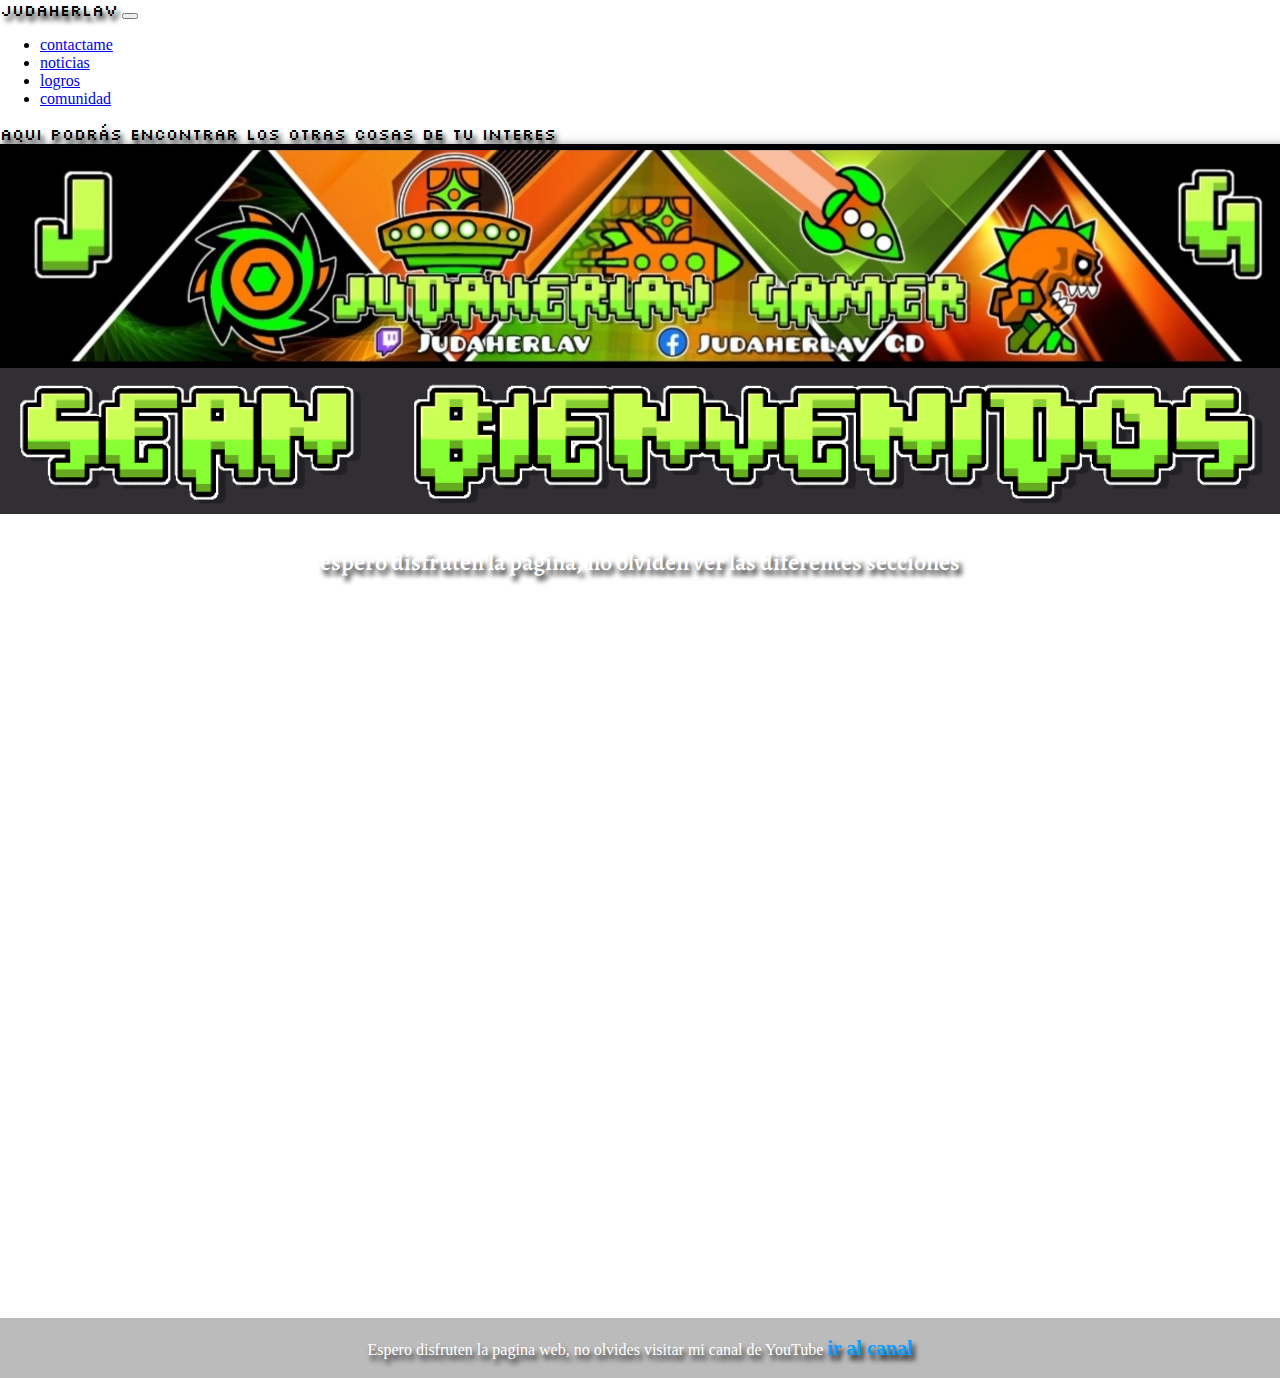
<file: index.html>
<!DOCTYPE html>
<html lang="es">
<head>
    <link rel="icon" type="image/png" sizes="32x32" href="./images/favicon.ico">
    <meta charset="UTF-8">
    <meta http-equiv="X-UA-Compatible" content="IE=edge">
    <meta name="viewport" content="width=device-width, initial-scale=1.0">
    <link rel="preconnect" href="https://fonts.googleapis.com">
    <link rel="preconnect" href="https://fonts.gstatic.com" crossorigin>
    <link href="https://fonts.googleapis.com/css2?family=Alegreya:ital,wght@1,900&display=swap" rel="stylesheet">
    <link rel="preconnect" href="https://fonts.googleapis.com">
    <link rel="preconnect" href="https://fonts.gstatic.com" crossorigin>
    <link href="https://fonts.googleapis.com/css2?family=Silkscreen&display=swap" rel="stylesheet">
    <title>Judaherlav</title>
    <!-- css -->
    <link rel="stylesheet" href="./css/styles.css">
    <!-- boostrap -->
    <link href="https://cdn.jsdelivr.net/npm/bootstrap@5.1.3/dist/css/bootstrap.min.css" rel="stylesheet" integrity="sha384-1BmE4kWBq78iYhFldvKuhfTAU6auU8tT94WrHftjDbrCEXSU1oBoqyl2QvZ6jIW3" crossorigin="anonymous">
</head>
<body class= "bg-dark" >
    <nav class="navbar navbar-expand-lg navbar-dark bg-dark">
        <div class="container-fluid">
          <a class="navbar-brand">Judaherlav</a>
        <!-- boton minima pantalla -->
            <button class="navbar-toggler" type="button" data-bs-toggle="collapse" data-bs-target="#navbarText" aria-controls="navbarText" aria-expanded="false" aria-label="Toggle navigation">
                <span class="navbar-toggler-icon"></span>
            </button>
            <div class="collapse navbar-collapse" id="navbarText">
                <ul class="navbar-nav me-auto mb-2 mb-lg-0">
                    <li class="nav-item">
                        <a class="nav-link"  aria-current="page" href="./indexcontactos.html" target="_blank">contactame</a>
                    </li>
                    <li class="nav-item">
                        <a class="nav-link"   aria-current="page"href="./indexnoticias.html" target="_blank">noticias</a>
                    </li>
                    <li class="nav-item">
                        <a class="nav-link"  aria-current="page" href="./indexlogros.html" target="_blank">logros</a>
                    </li>
                    <li class="nav-item">
                        <a class="nav-link " aria-current="page" href="./indexcomunidad.html" target="_blank" class="nav">comunidad</a>
                    </li>
                </ul>
                <span class="navbar-text">
                aqui podrás encontrar los otras cosas de tu interes 
                </span>
          </div>
        </div>
    </nav>

    <header class="header1">

        <img src="images/banner.jpeg" class="img-fluid" alt="...">
       
    </header>

    <section>
      
       <div>
        <img src="./images/buenvenidos.png" class="img-fluid2">
        <h2 style="color:#fff;">espero disfruten la página, no olviden ver las diferentes secciones</h2>
       </div>
       

        <div class="parrafo1">
           
        </div>  

        <div class="div_videosyoutube"> 
            <div class="div1" >
                <iframe  src="https://www.youtube.com/embed/1b31xdKwx9Q" title="EL CAMINO OCULTO DE THEORY OF EVERYTING QUE NADIE NOTO QUE EXISTIA | RUTA SECRETA DE GEOMETRY DASH" frameborder="0" allow="accelerometer; autoplay; clipboard-write; encrypted-media; gyroscope; picture-in-picture" allowfullscreen target="_blank"></iframe>
            </div>

            <div class="div2" >
                <iframe  src="https://www.youtube.com/embed/QI9SZZQ8w68" title="EL NIVEL TROLL DE GEOMETRY DASH !!! 🔥😵🔥😵🔥 |  ME OFRECEN $10 DOLARES POR TERMINAR !!! 💰💰💰🤑🤑🤑" frameborder="0" allow="accelerometer; autoplay; clipboard-write; encrypted-media; gyroscope; picture-in-picture" allowfullscreen target="_blank"></iframe>
            </div>

            <div class="div3">
                <iframe src="https://www.youtube.com/embed/rxmD7l1X8DM" title="NANDO Y XADII ENTARON A MI DIRECTOOO  -  ESTA ES MI REACCION !!!   (ME TROLEAN)" frameborder="0" allow="accelerometer; autoplay; clipboard-write; encrypted-media; gyroscope; picture-in-picture" allowfullscreen target="_blank" ></iframe>
            </div>
        </div>

    </section>

  <footer class="footerinicio">
Espero disfruten la pagina web, no olvides visitar mi canal de YouTube
<a href="https://www.youtube.com/c/JudaherlavGamer/community" class="linkfooter" target="_blank">ir al canal</a>

</footer>
<!-- bootstrap java -->
  <script src="https://cdn.jsdelivr.net/npm/bootstrap@5.1.3/dist/js/bootstrap.bundle.min.js" integrity="sha384-ka7Sk0Gln4gmtz2MlQnikT1wXgYsOg+OMhuP+IlRH9sENBO0LRn5q+8nbTov4+1p" crossorigin="anonymous"></script>

</body>

</html>
</file>
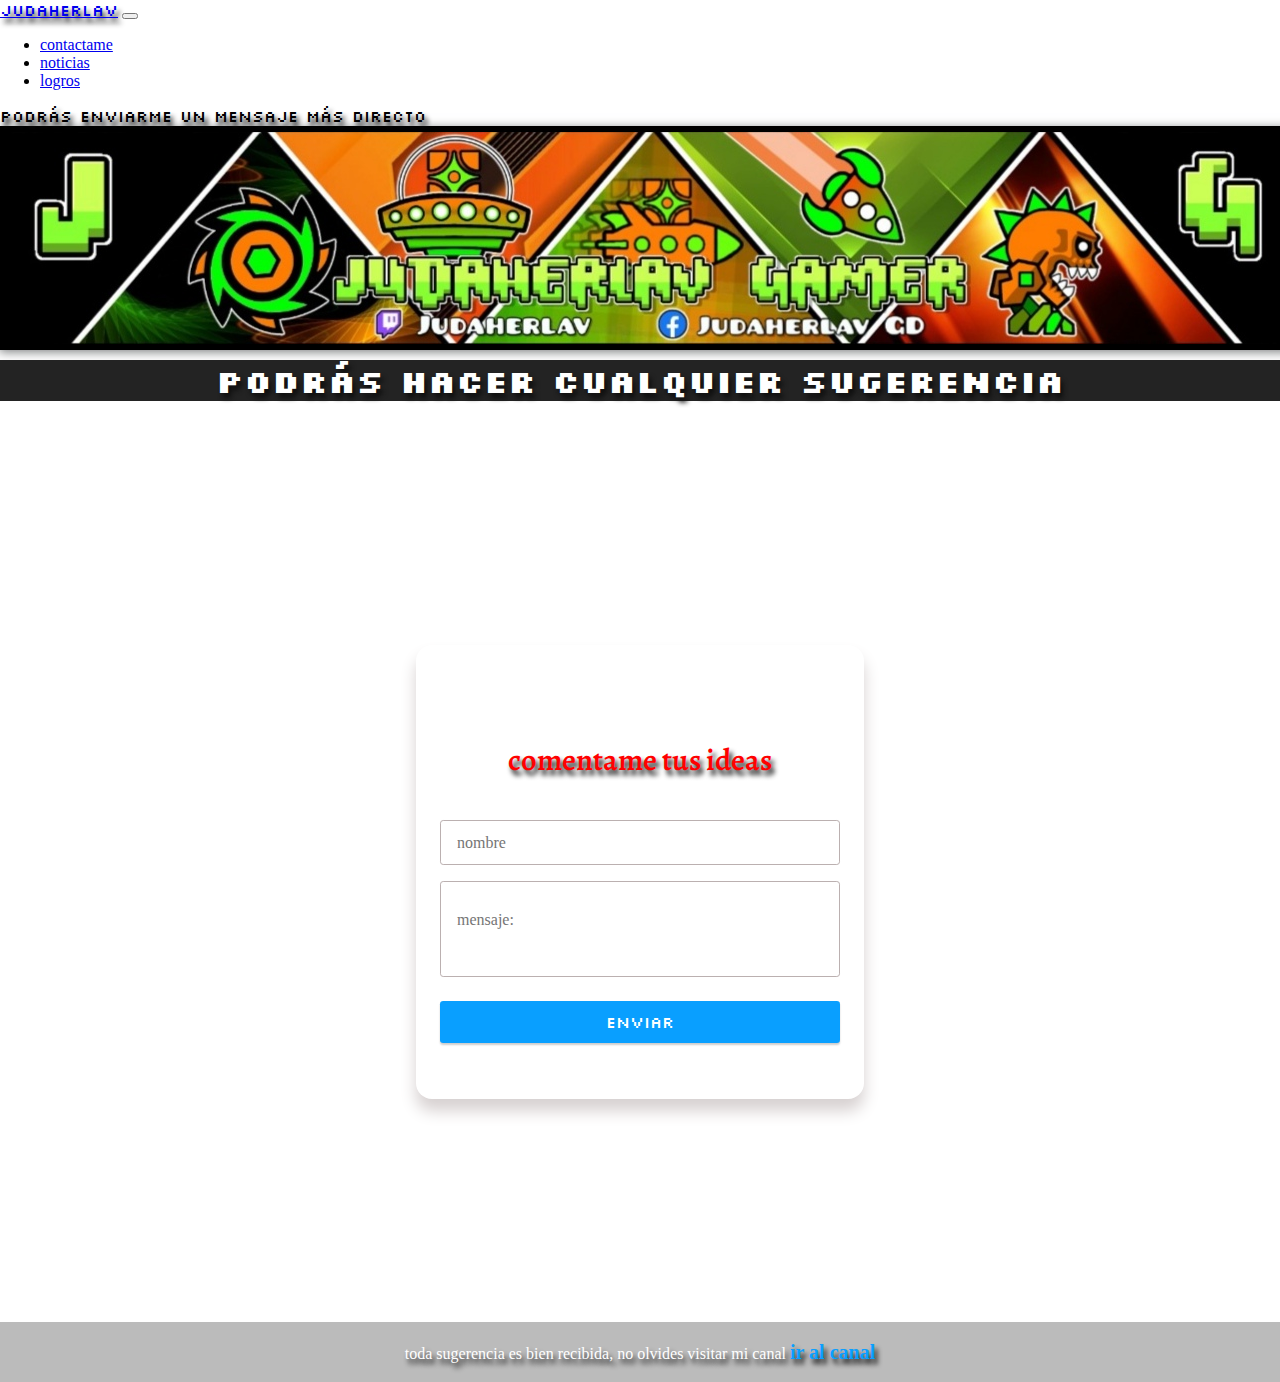
<file: indexcomunidad.html>
<!DOCTYPE html>
<html lang="es">
<head>
    <link rel="icon" type="image/png" sizes="32x32" href="./images/favicon.ico">
    <meta charset="UTF-8">
    <meta http-equiv="X-UA-Compatible" content="IE=edge">
    <meta name="viewport" content="width=device-width, initial-scale=1.0">
    <link rel="preconnect" href="https://fonts.googleapis.com">
    <link rel="preconnect" href="https://fonts.gstatic.com" crossorigin>
    <link href="https://fonts.googleapis.com/css2?family=Alegreya:ital,wght@1,900&display=swap" rel="stylesheet">
    <link rel="preconnect" href="https://fonts.googleapis.com">
    <link rel="preconnect" href="https://fonts.gstatic.com" crossorigin>
    <link href="https://fonts.googleapis.com/css2?family=Silkscreen&display=swap" rel="stylesheet">
    <title>comunidad</title>
    <!-- css -->
    <link rel="stylesheet" href="./css/styles.css">
    <!-- boostrap -->
    <link href="https://cdn.jsdelivr.net/npm/bootstrap@5.1.3/dist/css/bootstrap.min.css" rel="stylesheet" integrity="sha384-1BmE4kWBq78iYhFldvKuhfTAU6auU8tT94WrHftjDbrCEXSU1oBoqyl2QvZ6jIW3" crossorigin="anonymous">
</head>
<body class= "bg-dark" >
    <nav class="navbar navbar-expand-lg navbar-dark bg-dark">
        <div class="container-fluid">
          <a class="navbar-brand" href="./index.html">Judaherlav</a>
        <!-- boton minima pantalla -->
            <button class="navbar-toggler" type="button" data-bs-toggle="collapse" data-bs-target="#navbarText" aria-controls="navbarText" aria-expanded="false" aria-label="Toggle navigation">
                <span class="navbar-toggler-icon"></span>
            </button>
            <div class="collapse navbar-collapse" id="navbarText">
                <ul class="navbar-nav me-auto mb-2 mb-lg-0">
                    <li class="nav-item">
                        <a class="nav-link"  aria-current="page" href="./indexcontactos.html" target="_blank">contactame</a>
                    </li>
                    <li class="nav-item">
                        <a class="nav-link"   aria-current="page"href="./indexnoticias.html" target="_blank">noticias</a>
                    </li>
                    <li class="nav-item">
                        <a class="nav-link"  aria-current="page" href="./indexlogros.html" target="_blank">logros</a>
                    </li>
                 
                </ul>
                <span class="navbar-text">
               podrás enviarme un mensaje más directo 
                </span>
          </div>
        </div>
    </nav>

    <header class="header1">

        <img src="images/banner.jpeg" class="img-fluid" alt="...">
       
    </header>
<div>
         <h1 class="h1">podrás hacer cualquier sugerencia</h1>
    </div>
<section class="section_comunidad">
    
   

<form class="form" action="https://formspree.io/f/meqddedp"
method="POST">
    <div class="form_container">
        <h2 class="form_title">comentame tus ideas</h2>
        <input type="text" class="form_input" placeholder="nombre" name="name">
        <textarea class="form_input form_input--message" placeholder="mensaje:" name="mensaje"></textarea>

        <input type="submit" value="enviar" class="form__cta">
    </div>
</form>



</section>
  <footer class="footerinicio">
toda sugerencia es bien recibida, no olvides visitar mi canal
<a href="https://www.youtube.com/c/JudaherlavGamer/community" class="linkfooter" target="_blank">ir al canal</a>

</footer>
<!-- bootstrap java -->
  <script src="https://cdn.jsdelivr.net/npm/bootstrap@5.1.3/dist/js/bootstrap.bundle.min.js" integrity="sha384-ka7Sk0Gln4gmtz2MlQnikT1wXgYsOg+OMhuP+IlRH9sENBO0LRn5q+8nbTov4+1p" crossorigin="anonymous"></script>

</body>

</html>
</file>
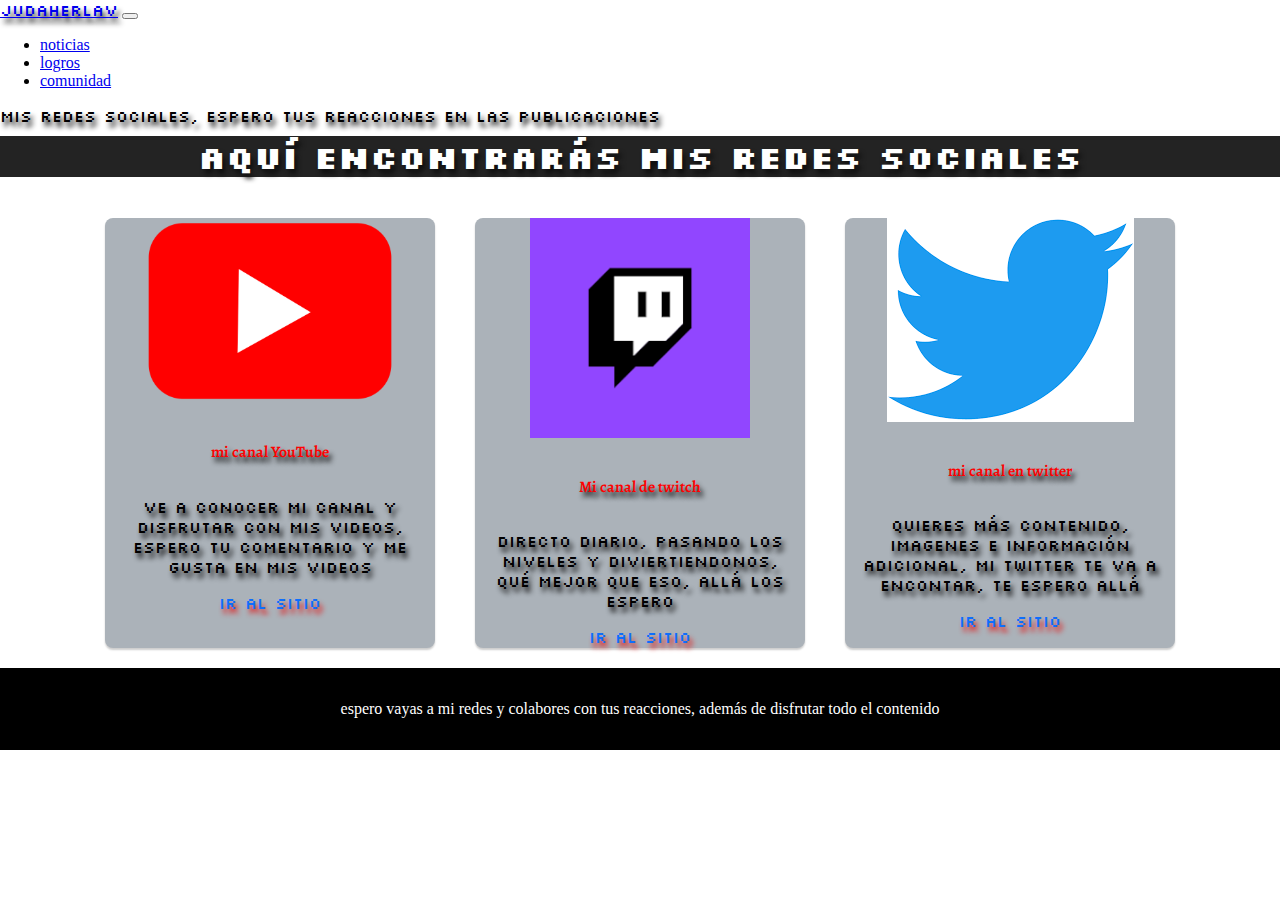
<file: indexcontactos.html>
<!DOCTYPE html>
<html lang="es">
<head>
    <link rel="icon" type="image/png" sizes="32x32" href="./images/favicon.ico">
    <meta charset="UTF-8">
    <meta http-equiv="X-UA-Compatible" content="IE=edge">
    <meta name="viewport" content="width=device-width, initial-scale=1.0">
    <link rel="preconnect" href="https://fonts.googleapis.com">
    <link rel="preconnect" href="https://fonts.gstatic.com" crossorigin>
    <link href="https://fonts.googleapis.com/css2?family=Alegreya:ital,wght@1,900&display=swap" rel="stylesheet">
    <link rel="preconnect" href="https://fonts.googleapis.com">
    <link rel="preconnect" href="https://fonts.gstatic.com" crossorigin>
    <link href="https://fonts.googleapis.com/css2?family=Silkscreen&display=swap" rel="stylesheet">
    <title>contactame</title>
    <!-- css -->
    <link rel="stylesheet" href="./css/styles.css">
    <!-- boostrap -->
    <link href="https://cdn.jsdelivr.net/npm/bootstrap@5.1.3/dist/css/bootstrap.min.css" rel="stylesheet" integrity="sha384-1BmE4kWBq78iYhFldvKuhfTAU6auU8tT94WrHftjDbrCEXSU1oBoqyl2QvZ6jIW3" crossorigin="anonymous">
</head>
<body class= "bg-dark"> 
    <nav class="navbar navbar-expand-lg navbar-dark bg-dark">
        <div class="container-fluid">
          <a class="navbar-brand" href="./index.html">Judaherlav</a>
        <!-- boton minima pantalla -->
            <button class="navbar-toggler" type="button" data-bs-toggle="collapse" data-bs-target="#navbarText" aria-controls="navbarText" aria-expanded="false" aria-label="Toggle navigation">
                <span class="navbar-toggler-icon"></span>
            </button>
            <div class="collapse navbar-collapse" id="navbarText">
                <ul class="navbar-nav me-auto mb-2 mb-lg-0">
                    
                    <li class="nav-item">
                        <a class="nav-link"   aria-current="page"href="./indexnoticias.html" target="_blank">noticias</a>
                    </li>
                    <li class="nav-item">
                        <a class="nav-link"  aria-current="page" href="./indexlogros.html" target="_blank">logros</a>
                    </li>
                    <li class="nav-item">
                        <a class="nav-link " aria-current="page" href="./indexcomunidad.html" target="_blank" class="nav">comunidad</a>
                    </li>
                </ul>
                <span class="navbar-text">
                mis redes sociales, espero tus reacciones en las publicaciones
                </span>
          </div>
        </div>
    </nav>
</header>

<div  class="bg-dark">
    <h1 class="h1">aquí encontrarás mis redes sociales</h1>
</div>

<main>
    <div class="container">

        <div class="card">
            <img src="./images/iconoyoutube.jpeg" class="imgcard">
                <h4>mi canal YouTube</h4>
                <p class="pcon">ve a conocer mi canal y disfrutar con mis videos, espero tu comentario y me gusta en mis videos</p>
            <a href="https://www.youtube.com/c/JudaherlavGamer/community" class="a">ir al sitio</a>
        </div>

        <div class="card">
            <img src="./images/twitch.png" class="imgcard">
                <h4>Mi canal de twitch</h4>
                <p class="pcon">Directo diario, pasando los niveles y diviertiendonos, qué mejor que eso, allá los espero </p>
            <a href="https://www.twitch.tv/Judaherlav" target="_blank"  class="a" >ir al sitio</a>
        </div>

        <div class="card">
            <img src="./images/twitter.png" class="imgcard">
                <h4>mi canal en twitter</h4>
                <p class="pcon">Quieres más contenido, imagenes e información adicional, mi twitter te va a encontar, te espero allá</p>
            <a href="https://twitter.com/Judaherlav_YT" target="_blank" class="a" >ir al sitio</a>
        </div>
    </div>
</main>


<footer class="footercontactos">
   espero vayas a mi redes y colabores con tus reacciones, además de disfrutar todo el contenido 
</footer>

<script src="https://cdn.jsdelivr.net/npm/bootstrap@5.1.3/dist/js/bootstrap.bundle.min.js" integrity="sha384-ka7Sk0Gln4gmtz2MlQnikT1wXgYsOg+OMhuP+IlRH9sENBO0LRn5q+8nbTov4+1p" crossorigin="anonymous"></script>
</body>
</html>
</file>
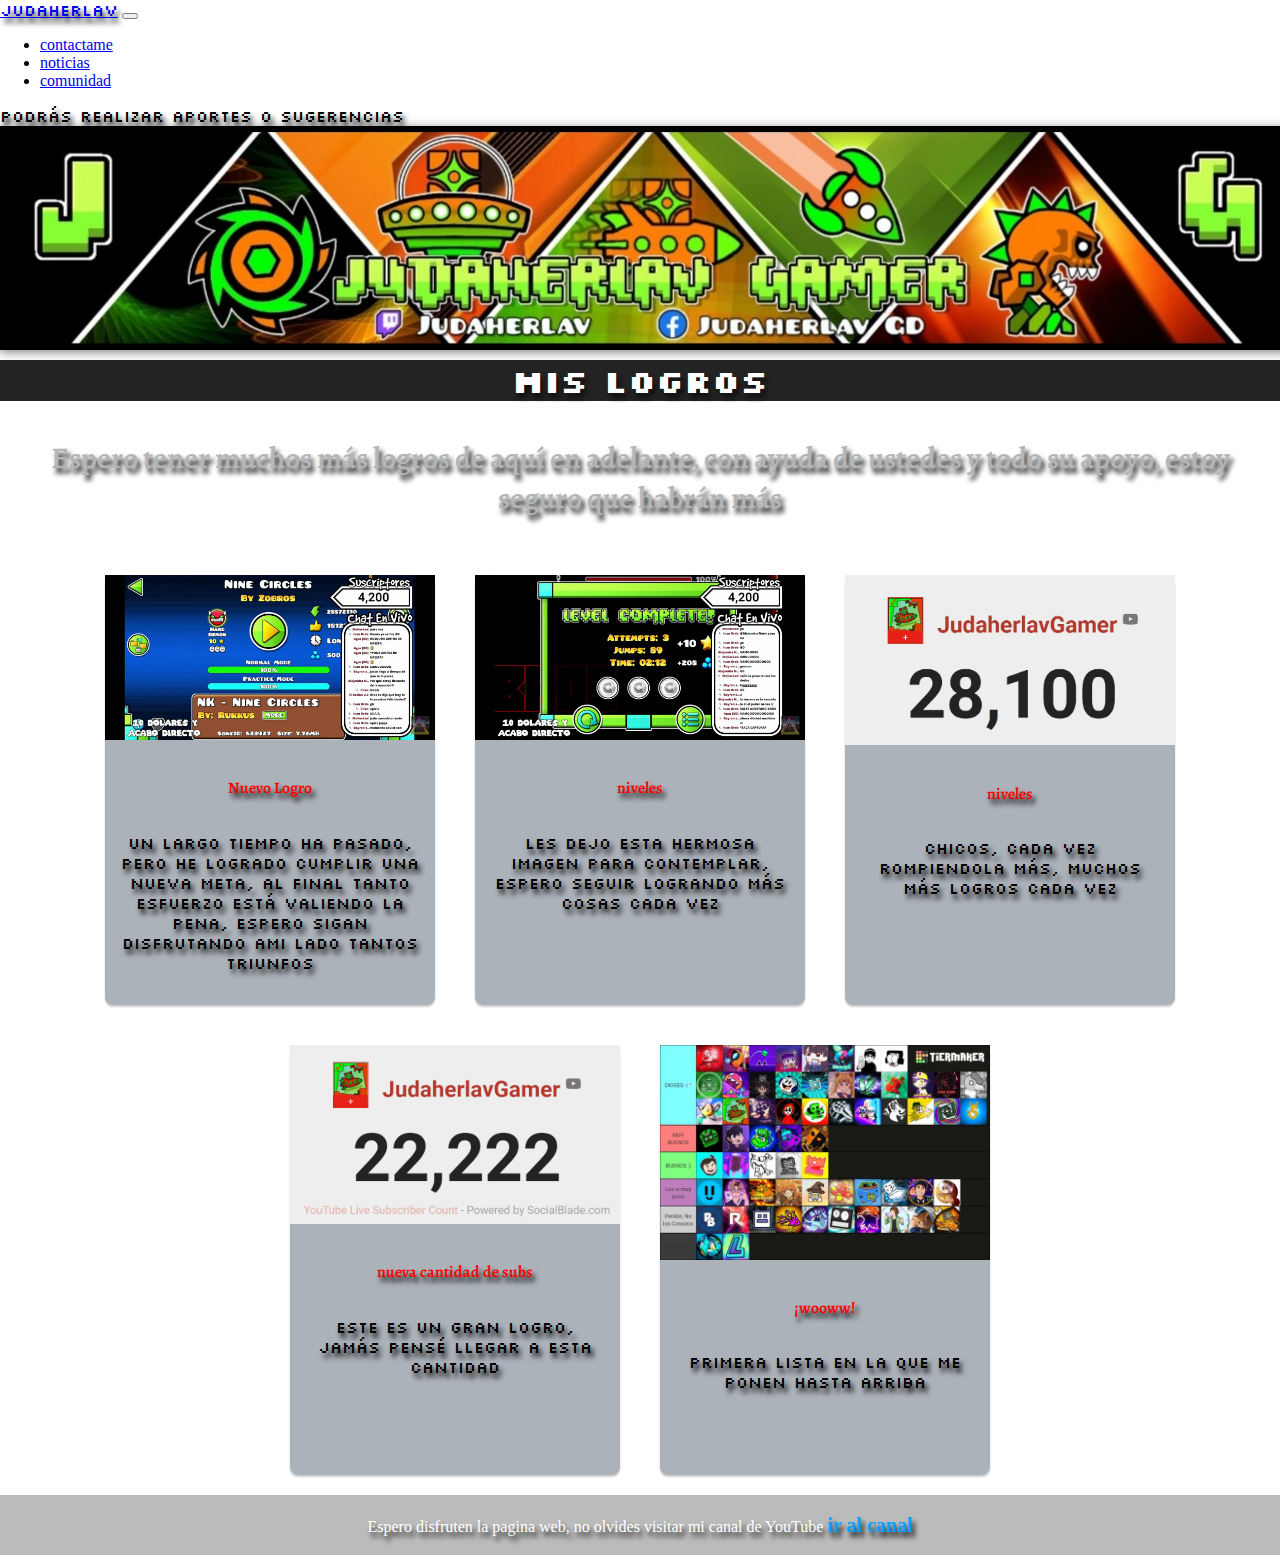
<file: indexlogros.html>
<!DOCTYPE html>
<html lang="es">
<head>
    <link rel="icon" type="image/png" sizes="32x32" href="./images/favicon.ico">
    <meta charset="UTF-8">
    <meta http-equiv="X-UA-Compatible" content="IE=edge">
    <meta name="viewport" content="width=device-width, initial-scale=1.0">
    <link rel="preconnect" href="https://fonts.googleapis.com">
    <link rel="preconnect" href="https://fonts.gstatic.com" crossorigin>
    <link href="https://fonts.googleapis.com/css2?family=Alegreya:ital,wght@1,900&display=swap" rel="stylesheet">
    <link rel="preconnect" href="https://fonts.googleapis.com">
    <link rel="preconnect" href="https://fonts.gstatic.com" crossorigin>
    <link href="https://fonts.googleapis.com/css2?family=Silkscreen&display=swap" rel="stylesheet">
    <title>logros</title>
    <!-- css -->
    <link rel="stylesheet" href="./css/styles.css">
    <!-- boostrap -->
    <link href="https://cdn.jsdelivr.net/npm/bootstrap@5.1.3/dist/css/bootstrap.min.css" rel="stylesheet" integrity="sha384-1BmE4kWBq78iYhFldvKuhfTAU6auU8tT94WrHftjDbrCEXSU1oBoqyl2QvZ6jIW3" crossorigin="anonymous">
</head>
<body class= "bg-dark"> 
    <nav class="navbar navbar-expand-lg navbar-dark bg-dark">
        <div class="container-fluid">
          <a class="navbar-brand" href="./index.html">Judaherlav</a>
        <!-- boton minima pantalla -->
            <button class="navbar-toggler" type="button" data-bs-toggle="collapse" data-bs-target="#navbarText" aria-controls="navbarText" aria-expanded="false" aria-label="Toggle navigation">
                <span class="navbar-toggler-icon"></span>
            </button>
            <div class="collapse navbar-collapse" id="navbarText">
                <ul class="navbar-nav me-auto mb-2 mb-lg-0">
                    <li class="nav-item">
                        <a class="nav-link"  aria-current="page" href="./indexcontactos.html" target="_blank">contactame</a>
                    </li>
                    
                    <li class="nav-item">
                        <a class="nav-link"   aria-current="page"href="./indexnoticias.html" target="_blank">noticias</a>
                    </li>
                 
                    <li class="nav-item">
                        <a class="nav-link " aria-current="page" href="./indexcomunidad.html" target="_blank" class="nav">comunidad</a>
                    </li>
                </ul>
                <span class="navbar-text">
                podrás realizar aportes o sugerencias
                </span>
          </div>
        </div>
    </nav>

    <header class="header1" id="headernoticias">

        <img src="images/banner.jpeg" class="img-fluid" alt="...">
       
    </header>

    <section>
            <h1 class="h1">Mis logros</h1> 
            <h2 class="subtituloindex">Espero tener muchos más logros de aquí en adelante, con ayuda de ustedes y todo su apoyo, estoy seguro que habrán más</h2>
     
            <div class="container">
                <div class="card">
                    <img src="./images/lologramoschicos.jpeg" class="imgcard">
                      <h4>Nuevo Logro
                      </h4>
                      <p class="pcon">Un largo tiempo ha pasado, pero he logrado cumplir una nueva meta, al final tanto esfuerzo está valiendo la pena, espero sigan disfrutando ami lado tantos triunfos</p>
            </div>

            <div class="card">
                <img src="./images/pasandomasniveles.jpeg" class="imgcard">
                  <h4>niveles
                  </h4>
                  <p class="pcon">Les dejo esta hermosa imagen para contemplar, espero seguir logrando más cosas cada vez</p>
            </div>

            <div class="card">
                <img src="./images/28.100.png" class="imgcard">
                  <h4>niveles
                  </h4>
                  <p class="pcon">chicos, cada vez rompiendola más, muchos más logros cada vez</p>
            </div>

            <div class="card">
                <img src="./images/22.200.jpg" class="imgcard">
                  <h4>nueva cantidad de subs
                  </h4>
                  <p class="pcon">este es un gran logro, jamás pensé llegar a esta cantidad</p>
            </div>

            <div class="card">
                <img src="./images/lista arriba.png" class="imgcard">
                  <h4>¡wooww!
                  </h4>
                  <p class="pcon">Primera lista en la que me ponen hasta arriba</p>
            </div>


        </section>

  <footer class="footerinicio">
Espero disfruten la pagina web, no olvides visitar mi canal de YouTube
<a href="https://www.youtube.com/c/JudaherlavGamer/community" class="linkfooter" target="_blank">ir al canal</a>

</footer>
<!-- bootstrap java -->
  <script src="https://cdn.jsdelivr.net/npm/bootstrap@5.1.3/dist/js/bootstrap.bundle.min.js" integrity="sha384-ka7Sk0Gln4gmtz2MlQnikT1wXgYsOg+OMhuP+IlRH9sENBO0LRn5q+8nbTov4+1p" crossorigin="anonymous"></script>

</body>

</html>
</file>
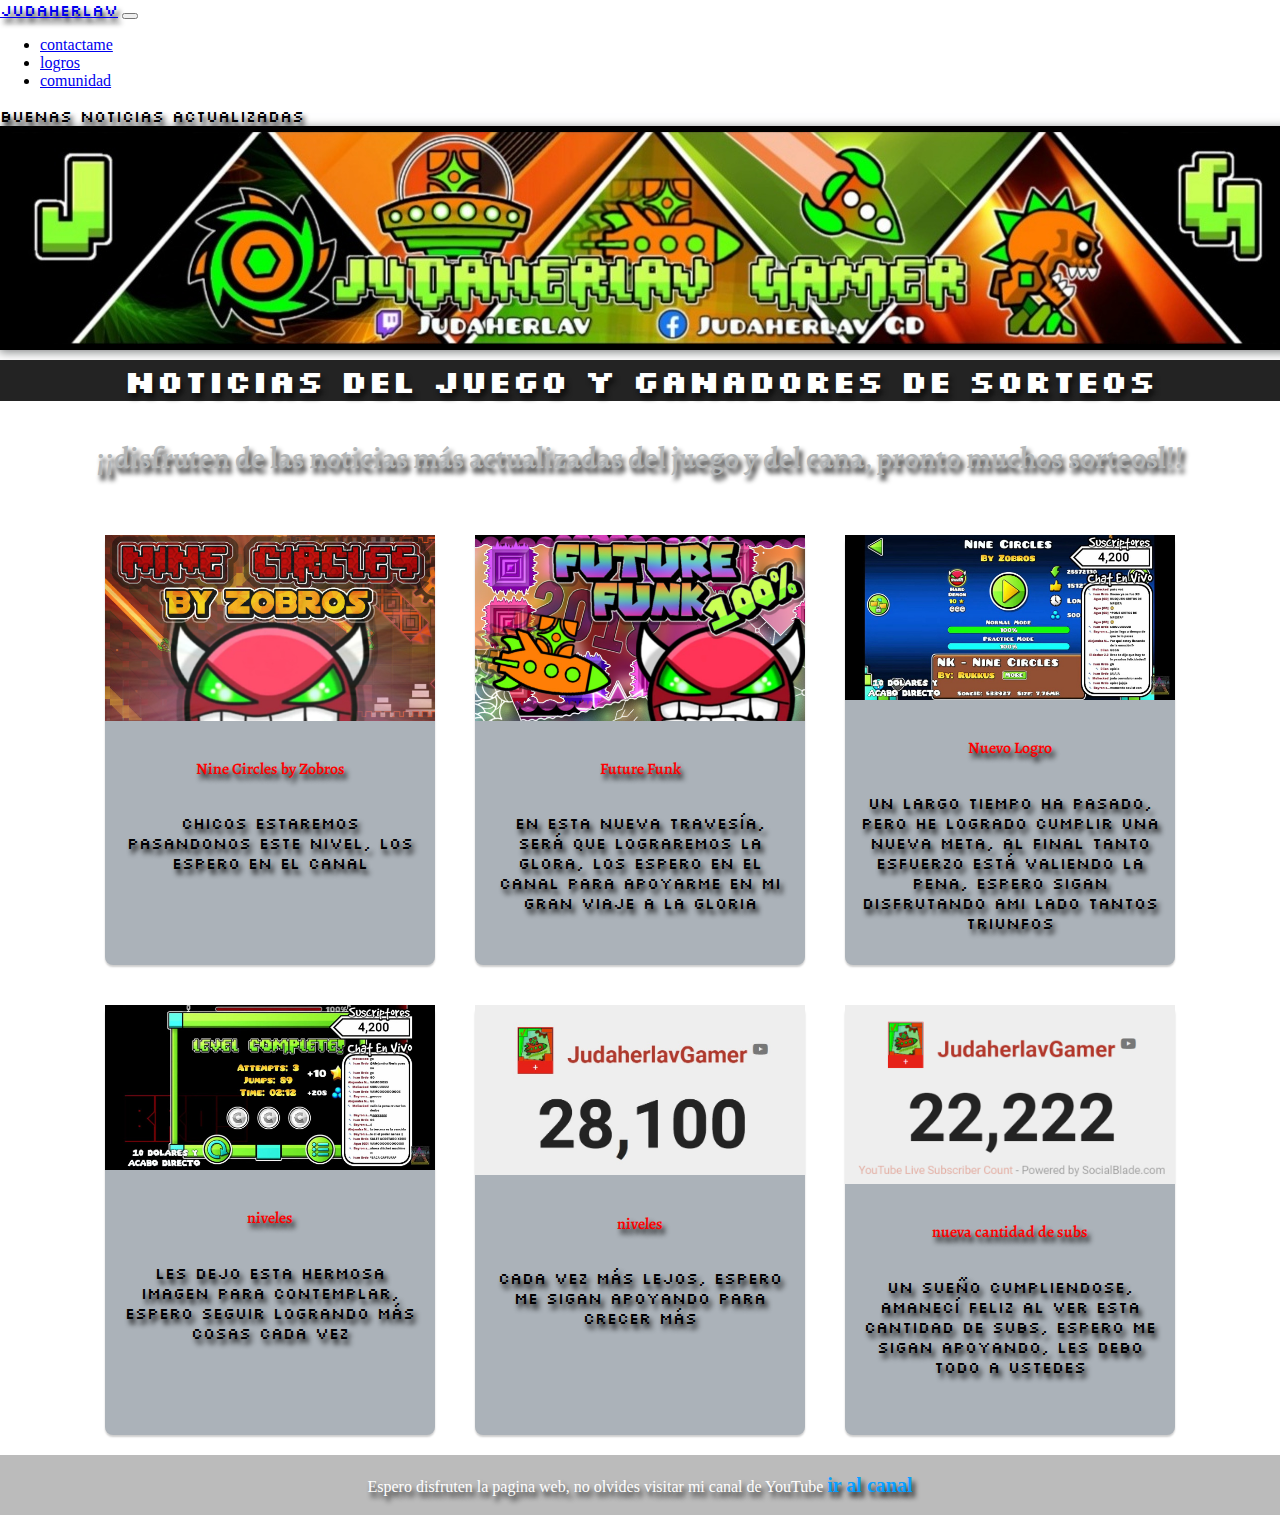
<file: indexnoticias.html>
<!DOCTYPE html>
<html lang="es">
<head>
    <link rel="icon" type="image/png" sizes="32x32" href="./images/favicon.ico">
    <meta charset="UTF-8">
    <meta http-equiv="X-UA-Compatible" content="IE=edge">
    <meta name="viewport" content="width=device-width, initial-scale=1.0">
    <link rel="preconnect" href="https://fonts.googleapis.com">
    <link rel="preconnect" href="https://fonts.gstatic.com" crossorigin>
    <link href="https://fonts.googleapis.com/css2?family=Alegreya:ital,wght@1,900&display=swap" rel="stylesheet">
    <link rel="preconnect" href="https://fonts.googleapis.com">
    <link rel="preconnect" href="https://fonts.gstatic.com" crossorigin>
    <link href="https://fonts.googleapis.com/css2?family=Silkscreen&display=swap" rel="stylesheet">
    <title>noticias</title>
    <!-- css -->
    <link rel="stylesheet" href="./css/styles.css">
    <!-- boostrap -->
    <link href="https://cdn.jsdelivr.net/npm/bootstrap@5.1.3/dist/css/bootstrap.min.css" rel="stylesheet" integrity="sha384-1BmE4kWBq78iYhFldvKuhfTAU6auU8tT94WrHftjDbrCEXSU1oBoqyl2QvZ6jIW3" crossorigin="anonymous">
</head>
<body class= "bg-dark">
    <nav class="navbar navbar-expand-lg navbar-dark bg-dark">
        <div class="container-fluid">
          <a class="navbar-brand" href="./index.html">Judaherlav</a>
        <!-- boton minima pantalla -->
            <button class="navbar-toggler" type="button" data-bs-toggle="collapse" data-bs-target="#navbarText" aria-controls="navbarText" aria-expanded="false" aria-label="Toggle navigation">
                <span class="navbar-toggler-icon"></span>
            </button>
            <div class="collapse navbar-collapse" id="navbarText">
                <ul class="navbar-nav me-auto mb-2 mb-lg-0">
                    <li class="nav-item">
                        <a class="nav-link"  aria-current="page" href="./indexcontactos.html" target="_blank">contactame</a>
                    </li>
                
                    <li class="nav-item">
                        <a class="nav-link"  aria-current="page" href="./indexlogros.html" target="_blank">logros</a>
                    </li>
                    <li class="nav-item">
                        <a class="nav-link " aria-current="page" href="./indexcomunidad.html" target="_blank" class="nav">comunidad</a>
                    </li>
                </ul>
                <span class="navbar-text">
                buenas noticias actualizadas
                </span>
          </div>
        </div>
    </nav>

    <header class="header1" id="headernoticias">

        <img src="images/banner.jpeg" class="img-fluid" alt="...">
       
    </header>

    <section>
            <h1 class="h1"> noticias del juego y ganadores de sorteos </h1> 
            <h2 class="subtituloindex">¡¡disfruten de las noticias más actualizadas del juego y del cana, pronto muchos sorteosl!!</h2>
     
            <div class="container">

                <div class="card">
                    <img src="./images/ninecirclesbyzobros.jpeg" class="imgcard">
                    <h4>Nine Circles by Zobros
                    </h4>
                    <p class="pcon">Chicos estaremos pasandonos este nivel, los espero en el canal</p>
            </div>
        
        
                <div class="card">
                      <img src="./images/futurefunk.jpeg" class="imgcard">
                        <h4>Future Funk
                        </h4>
                        <p class="pcon">en esta nueva travesía, será que lograremos la glora, los espero en el canal para apoyarme en mi gran viaje a la gloria</p>
                    
                </div>

                <div class="card">
                    <img src="./images/lologramoschicos.jpeg" class="imgcard">
                      <h4>Nuevo Logro
                      </h4>
                      <p class="pcon">Un largo tiempo ha pasado, pero he logrado cumplir una nueva meta, al final tanto esfuerzo está valiendo la pena, espero sigan disfrutando ami lado tantos triunfos</p>
                
              </div>

              <div class="card">
                <img src="./images/pasandomasniveles.jpeg" class="imgcard">
                  <h4>niveles
                  </h4>
                  <p class="pcon">Les dejo esta hermosa imagen para contemplar, espero seguir logrando más cosas cada vez</p>
             
          </div>

          <div class="card">
            <img src="./images/28.100.png" class="imgcard">
              <h4>niveles
              </h4>
              <p class="pcon">cada vez más lejos, espero me sigan apoyando para crecer más</p>
        </div>

        <div class="card">
            <img src="./images/22.200.jpg" class="imgcard">
              <h4>nueva cantidad de subs
              </h4>
              <p class="pcon">un sueño cumpliendose, amanecí feliz al ver esta cantidad de subs, espero me sigan apoyando, les debo todo a ustedes</p>
        </div>


    </section>

  <footer class="footerinicio">
Espero disfruten la pagina web, no olvides visitar mi canal de YouTube
<a href="https://www.youtube.com/c/JudaherlavGamer/community" class="linkfooter" target="_blank">ir al canal</a>

</footer>
<!-- bootstrap java -->
  <script src="https://cdn.jsdelivr.net/npm/bootstrap@5.1.3/dist/js/bootstrap.bundle.min.js" integrity="sha384-ka7Sk0Gln4gmtz2MlQnikT1wXgYsOg+OMhuP+IlRH9sENBO0LRn5q+8nbTov4+1p" crossorigin="anonymous"></script>

</body>

</html>
</file>
<file: css/styles.css>
body {
    font-family: "calibri";
    padding: 0;
    margin: 0; 
    min-height: 100vh;
  }

  .header1 {
    background: black;
    width: 100%;
    clear: both;
    content: "";
    height: min-content;
    display: table;
    border: none; }
  
  .navbar-brand {
    font-family: 'Silkscreen', cursive;
    text-shadow: 3px 5px 5px #0f0f0f; }
   .navbar-text {
    font-family: 'Silkscreen', cursive;
    text-shadow: 3px 5px 5px #0f0f0f;
   }
  
  .img-fluid {
    display: block;
    margin: auto;
    box-shadow: -1px 2px 10px #7C7F80;
    padding: 6px; }
  .img-fluid2{
    display: block;
    margin: auto;
    background-color: #312F34;
    width: 100%;
  }
  
  .tituloindex {
    font-family: 'Alegreya', serif;
    font-size: 50px;
    text-align: center;
    color: red;
    text-shadow: 3px 5px 5px #0f0f0f;
    margin: 25px 10px; }

    .subtituloindex{
        font-family: 'Alegreya', serif;
        font-size: 30px; 
        text-align: center;
        color: #b3b6b7;
        text-shadow: 3px 5px 5px #0f0f0f;
        margin: 25px 10px
    }
    .tituloindex .parrafo1 {
      text-align: center;
      padding-left: 2px;
      font-family: 'Silkscreen', cursive;
      text-shadow: 3px 5px 5px #0f0f0f;
      color: #fff; }
  
  .div_videosyoutube {
    display: flex;
    flex-wrap: wrap;
    justify-content: center; 
  }
    
    .div_videosyoutube .div1 {
      margin: 100px; }
    .div_videosyoutube .div2 {
      margin: 100px; }
    .div_videosyoutube .div3 {
      margin: 100px; }
 
  .footerinicio {
    align-self: flex-end;
    background-color: rgba(120, 120, 120, 0.5);
    line-height: 3;
    text-align: center;
    width: 100%;
    color: white;
    text-shadow: 3px 5px 5px #0f0f0f; }
    .footerinicio .linkfooter {
      text-decoration: none;
      font-size: 20px;
      color: #099fff;
      font-weight: bold; }
    .footerinicio .linkfooter:hover {
      display: inline-flex;
      color: white; }
  
 
  
  .container {
    display: flex;
    flex-wrap: wrap;
    width: 100%;
    max-width: 1200px;
    justify-content: center;
    margin: auto; }
    .container .card {
      width: 330px;
      height: 430px;
      background-color: #ABB2B9;
      border-radius: 8px;
      box-shadow: 0 2px 2px rgba(0, 0, 0, 0.2);
      margin: 20px;
      text-align: center;
      transition: all 0.25seg; }
    .container .card:hover {
      transform: translateY(-15px);
      box-shadow: 0 12px 16px rgba(0, 0, 0, 0.2); }

   h1 {
    font-family: 'Silkscreen', cursive;
    text-shadow: 3px 5px 5px #0f0f0f;
    text-align: center;
    margin-top: 10px;
    background-color: #232323;
    color: #fff;
    width: auto; }
    h2{
    text-align: center;
    font-weight: 600;
    font-family: 'Alegreya', serif;
    text-shadow: 3px 5px 5px #0f0f0f;
    color: red;
    padding: 12px;
  }

    h4 {
    font-weight: 600;
    font-family: 'Alegreya', serif;
    text-shadow: 3px 5px 5px #0f0f0f;
    color: red;
    padding: 12px;
  }

  .a{
    text-decoration: none;
    
    font-size: 16px;
    font-weight: 300;
    color: #0d6efd;
    font-family: 'Silkscreen', cursive;
    text-shadow: 3px 5px 5px #e31515;
  }
  
  .imgcard {
    max-width: 330px;
    max-height: 220px; }
  
  .pcon {
    padding: 0 1rem;
    font-size: 16px;
    font-weight: 300;
    color: black;
    font-family: 'Silkscreen', cursive;
    text-shadow: 3px 5px 5px #0f0f0f; }
  
  
  .footercontactos {
    padding: 2em 0;
    background: black;
    color: #FFF;
    text-align: center; }
  
    
  .footernoticias{
    background-color: black;
    position: absolute;
    bottom: 0;
    width: 100%;
    height: 40px;
    color: white;
  }
#body_comunidad{
  min-height: 100vh;
  width: 100%;
  font-family: 'Silkscreen', cursive;
}
.section_comunidad{
  display: flex;
  justify-content: center;
  height: 100vh;
}
.form{
  background-color: #FFF;
  width: 90%;
  max-width: 400px;
  border-radius: 1em;
  padding: 3.5em 1.5em;
  display: flex;
  margin: auto;
  box-shadow: 0 12px 16px #d7d1d1;
}
.form_container{
 width: 100%;
 display: grid;
 gap: 1em;
 grid-auto-columns: 100%;

}
.form_title{
  text-align: center;
  font-size: 1.9rem;
  margin-bottom: .4em;
}
.form_input{
 font-family: inherit;
 font-size: 1rem;
 padding: .8em  1em ;
 outline: none;
 border: none;
 border: 1px solid  #bbb0b0;
 border-radius: 0.2em;

}
.form_input--message{
  resize: none;
  padding: 1.8em 1em;
  margin-bottom: .5em;

}
.form__cta{
font-family: 'Silkscreen', cursive;
font-size: 1rem;
background-color: #099fff;
color: #FFF;
border: none;
font-weight: 300;
padding: .7em 0;
border-radius: .2em;
cursor: pointer;
box-shadow: 0 2px 2px rgba(0, 0, 0, 0.2);
}
@media (max-width: 450px){
  .form{
    padding: 3.5em 1em;
  }
}
</file>
